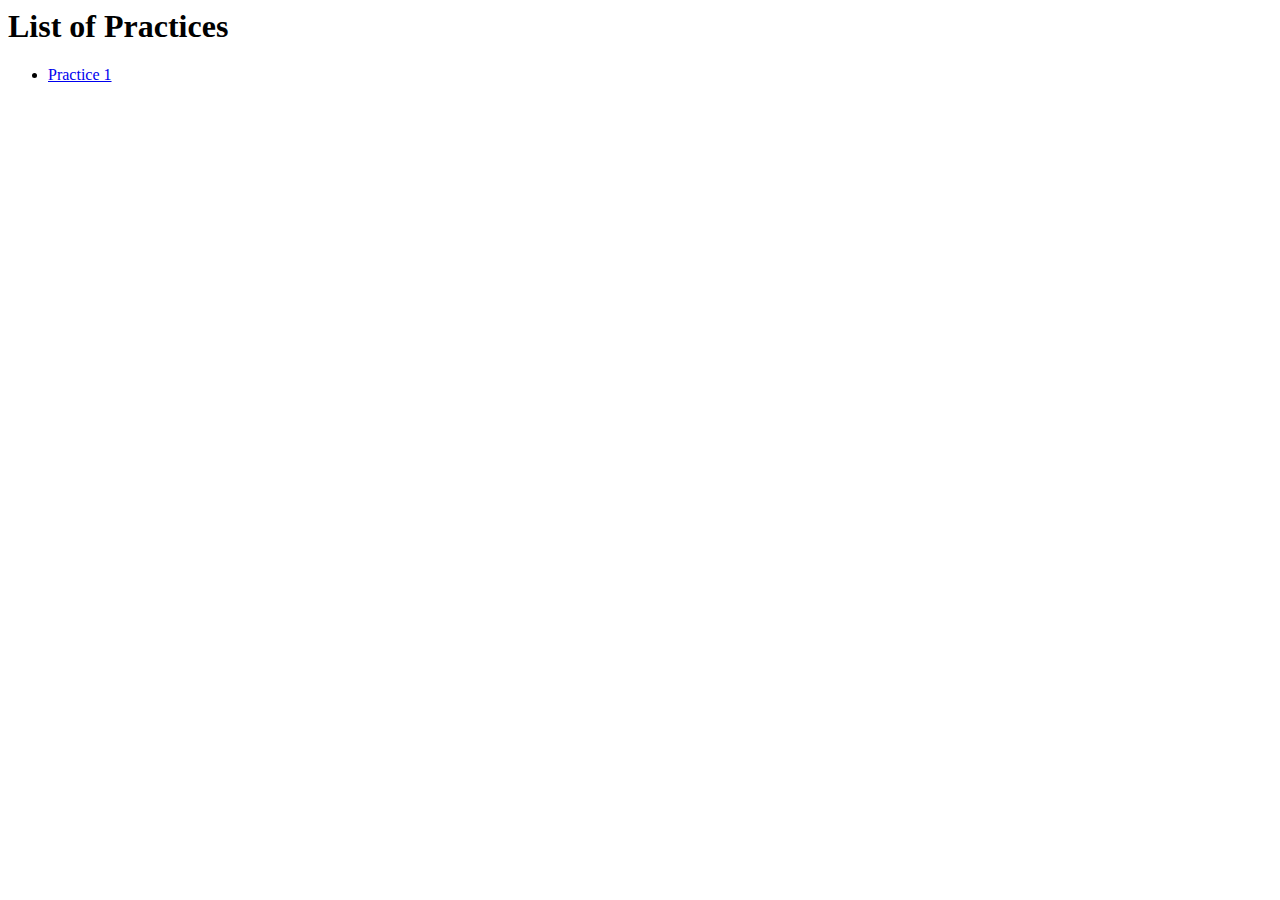
<file: index.html>
<html lang="en">
<head>
    <meta charset="UTF-8">
    <meta http-equiv="X-UA-Compatible" content="IE=edge">
    <meta name="viewport" content="width=device-width, initial-scale=1.0">
    <title>Practices</title>
</head>
<body>
    <h1>List of Practices</h1>
    <ul>
        <li><a href="practice_1/practice_1.html">Practice 1</a></li>
    </ul>
</body>
</html>
</file>
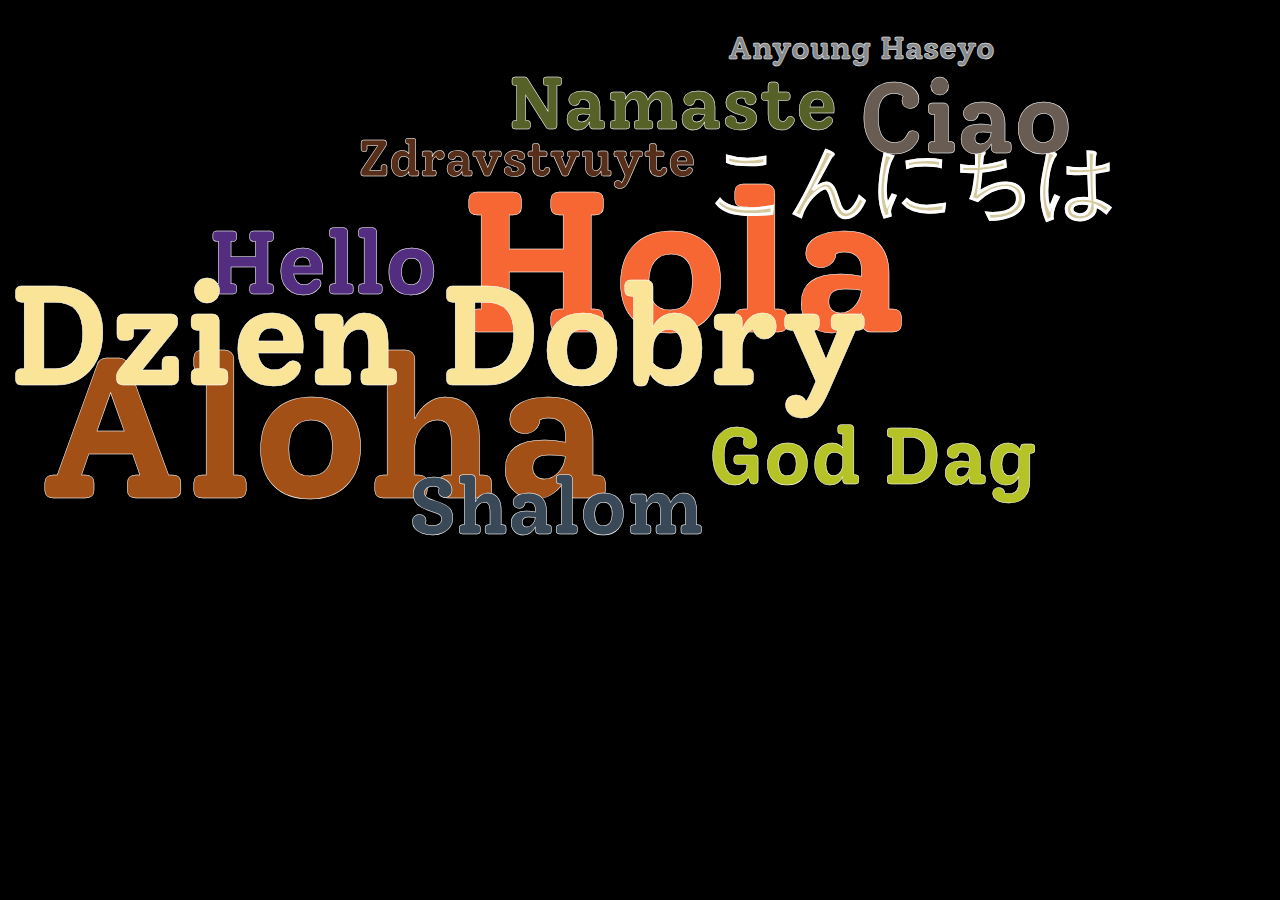
<file: practice_1/practice_1.html>
<!DOCTYPE html>
<html lang="en">
<head>
    <meta charset="UTF-8">
    <meta http-equiv="X-UA-Compatible" content="IE=edge">
    <meta name="viewport" content="width=device-width, initial-scale=1.0">
    <title>Practice 1</title>
    <link rel="stylesheet" href="css/styles.css">
    <link rel="preconnect" href="https://fonts.googleapis.com">
    <link rel="preconnect" href="https://fonts.gstatic.com" crossorigin>
    <link href="https://fonts.googleapis.com/css2?family=Acme&family=Solway:wght@800&family=Source+Code+Pro:wght@200;500;900&display=swap" rel="stylesheet">
</head>
<body>
    <div>
    <h1 class="mx">Hola</h1>
    <h1 class="us">Hello</h1>
    <h1 class="jp">こんにちは</h1>
    <h1 class="it">Ciao</h1>
    <h1 class="hw">Aloha</h1>
    <h1 class="ru"> Zdravstvuyte </h1>
    <h1 class="ko"> Anyoung Haseyo </h1>
    <h1 class="po"> Dzien Dobry </h1>
    <h1 class="hi"> Namaste </h1>
    <h1 class="he"> Shalom </h1>
    <h1 class="sw"> God Dag </h1>
    </div>
    
</body>
</html>
</file>
<file: practice_1/css/styles.css>
body{    
    background-color: black;
}


h1{
    position:absolute;
    font-family: 'Solway', serif;
    -webkit-text-stroke: 0.5px white;
}

.mx{
    color: #f66733; 
    font-size: 200px;
    margin-left: 450px;
}

.us{
    color:#522d80;
    font-size: 90px;
    padding: 140px 200px;
}

.jp{
    color:#d4c99e;
    font-size: 80px;
    margin-top: 120px;
    margin-left: 700px;
}

.it{
    color:#685c53;
    font-size: 100px;
    margin-top: 50px;
    margin-left: 850px;
}

.hw{
    color:#a25016;
    font-size: 200px;
    margin-top: 300px;
    margin-left: 30px;
}

.ru{
    color:#562e19 ;
    font-size: 50px;
    margin-top: 120px;
    margin-left: 350px;
}

.ko{
    color:#86898c;
    margin-left: 720px;
}

.po{
    color:#f9e498;
    font-size: 140px;
    padding: 150px 0;
}

.hi{
    color:#566127;
    font-size: 75px;
    margin-top: 50px;
    margin-left: 500px;
}

.he{
    color:#3a4958;
    margin-top: 450px;
    padding: 0 400px;
    font-size: 80px;
}

.sw{
    color:#b5c327;
    font-size: 80px;
    margin-top: 400px;
    margin-left: 700px;
}
</file>
